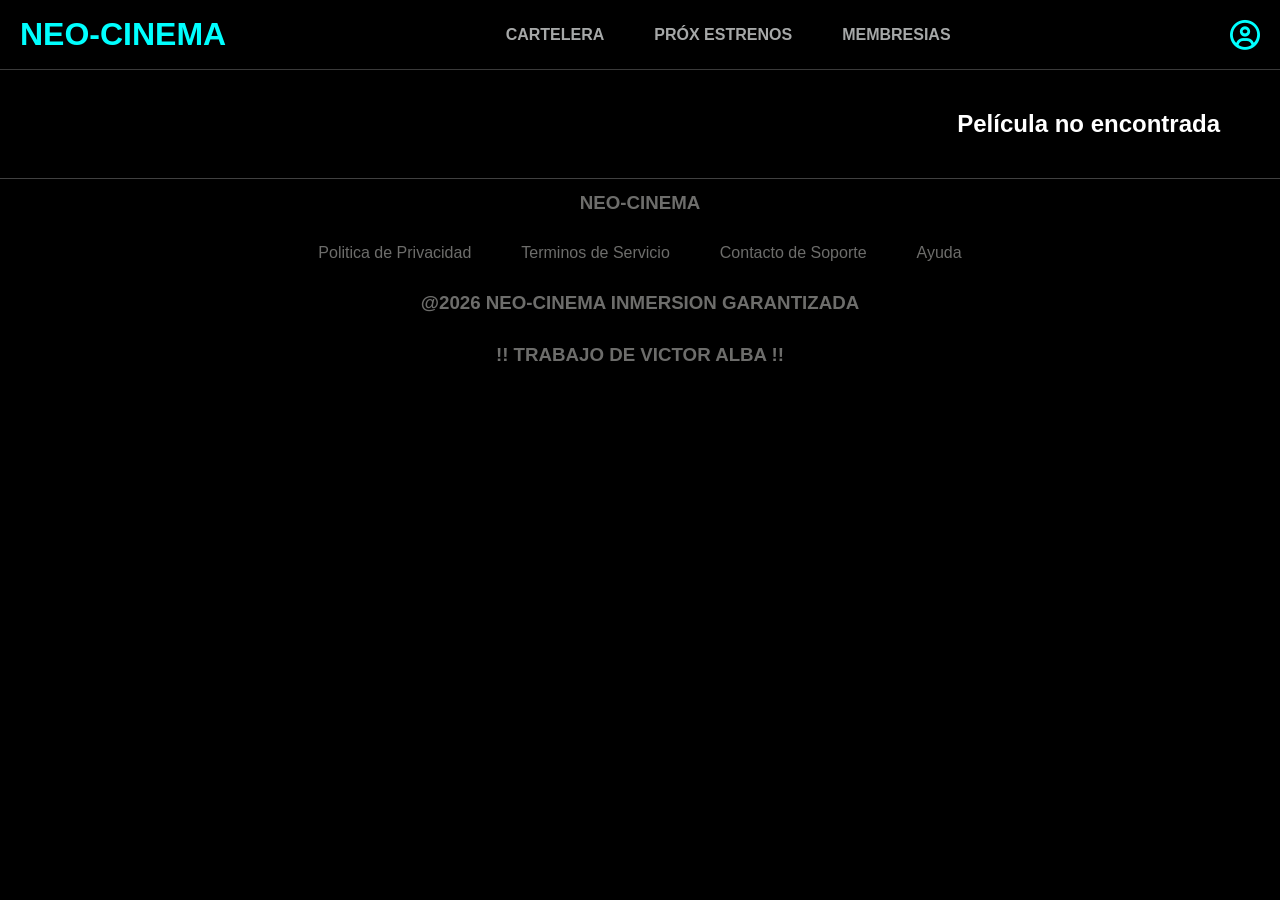
<file: pelinfo.html>
<!DOCTYPE html>
<html lang="es">
<head>
    <meta charset="UTF-8">
    <link rel="stylesheet" href="https://cdnjs.cloudflare.com/ajax/libs/font-awesome/6.5.1/css/all.min.css">
    <meta name="viewport" content="width=device-width, initial-scale=1.0">
    <title>NEO-PELICULA</title>
    <link rel="stylesheet" href="css/estilo.css">
    <link rel="stylesheet" href="css/pelinfo.css">
    <link rel="icon" type="image/jpeg" href="https://preview.redd.it/tem-uma-pergunta-na-sua-opini%C3%A3o-qual-filmes-s%C3%A9ries-%C3%A9-v0-cy5sc6019b6f1.jpeg?width=640&crop=smart&auto=webp&s=67c2eb0a711691a3116441d6166bc57927ccef21">
 </head>

 <body>
    <header class="encabezado">
        <a href="index.html"><h1>NEO-CINEMA</h1></a>
        <ul class="lista-nav">
            <li><a href="index.html#peliculas">CARTELERA</a></li>
            <li><a href="index.html#estrenos">PRÓX ESTRENOS</a></li>
            <li><a href="membresias.html">MEMBRESIAS</a></li>
        </ul>
        <a href="https://github.com/Web-101/proyecto-final-VHAL06/tree/main"><i class="fa-regular fa-circle-user" style="font-size: 30px;"></i></a>
    </header>

    <main class="detalles-peliculas">
        
        <div class="contenido-principal">
            <section class="titulo-detalles">
            <div class="etiquetas"></div>
            <h1></h1>
            <div class="datos-pelicula"></div>
            </section>

            <section class="sinopsis">
                <h2>Sinopsis</h2>
                <p></p>
            </section>

            <section class="horarios">
              
            </section>

            <section class="reparto">
                <h3>Reparto Principal</h3>
                <div class="actores">

                </div>
            </section>
        </div>
        
        <aside class="info-lateral">
            <div class="caja-portada">
                <img src="" alt="poster pelicula">
            
            </div>
            <button class="trailer-btn"><i class="fa-regular fa-circle-play"></i> Ver Trailer</button>
            
            <div class="especificaciones">
                <h3><i class="fa-solid fa-microchip"></i> Especificaciones</h3>
                <div class="fila">
                    <p class="sub-titulos">Formato</p>
                    <p class="sub-texto">IMAX Digital, RealD 3D</p>
                </div>
                <div class="fila">
                    <p class="sub-titulos">Sonido</p>
                    <p class="sub-texto">Dolby Atmos, DTS:X</p>
                </div>
                <div class="fila">
                    <p class="sub-titulos">Ratio</p>
                    <p class="sub-texto">2.39:1 / 1.90:1 (IMAX)</p>
                </div>
            </div>
        </aside>
    </main>

    <footer class="extras">
        <h3>NEO-CINEMA</h3>
        <div class="extras-enlaces">
            <p>Politica de Privacidad</p>
            <p>Terminos de Servicio</p>
            <p>Contacto de Soporte</p>
            <p>Ayuda</p>
        </div>
        <h3>@2026 NEO-CINEMA INMERSION GARANTIZADA</h3>
        <h3>!! TRABAJO DE VICTOR ALBA !!</h3>
    </footer>

    <script src="js/pelinfo.js"></script>

</body>
</html>
</file>
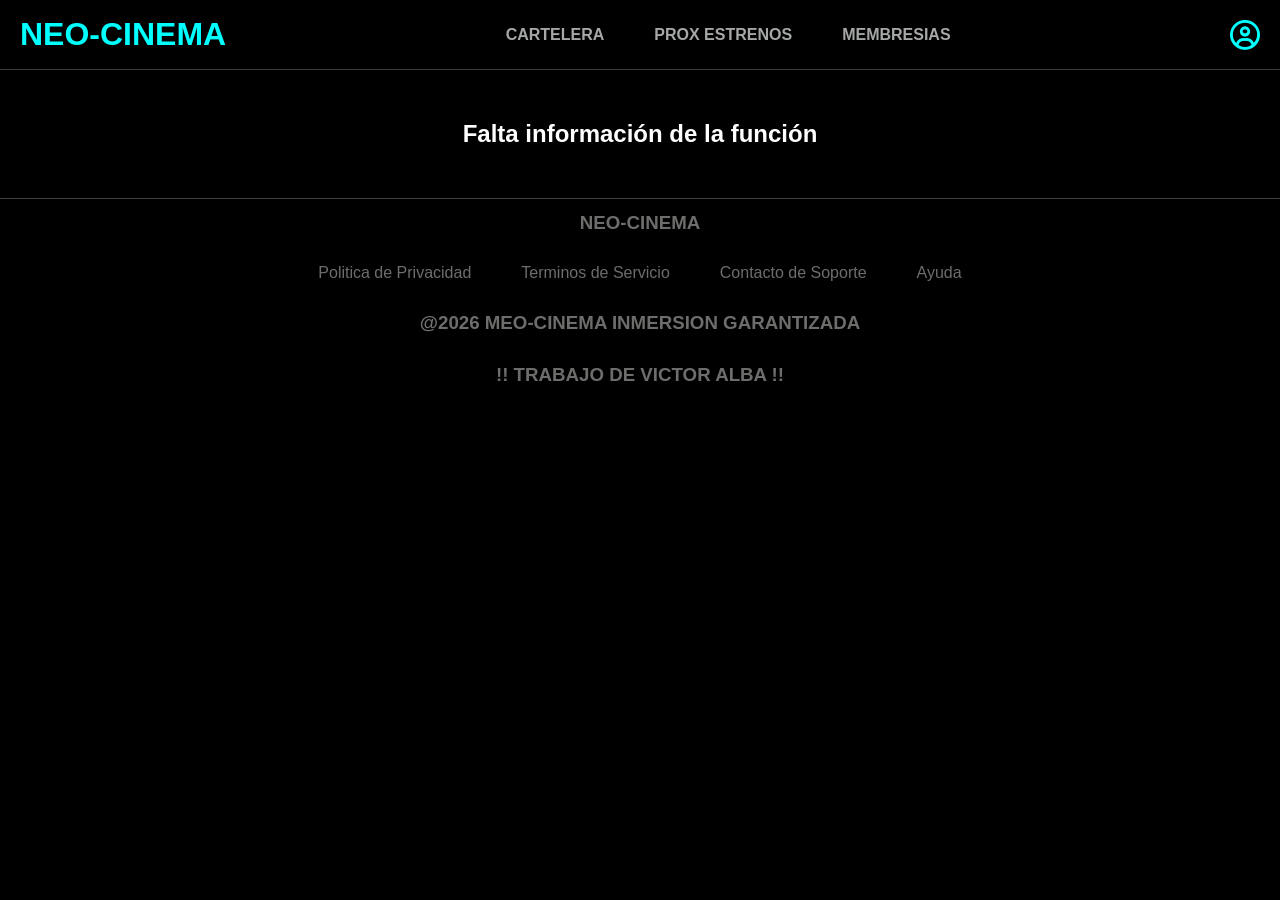
<file: sala.html>
<!DOCTYPE html>
<html lang="es">
<head>
    <meta charset="UTF-8">
    <link rel="stylesheet" href="https://cdnjs.cloudflare.com/ajax/libs/font-awesome/6.5.1/css/all.min.css">
    <meta name="viewport" content="width=device-width, initial-scale=1.0">
    <title>NEO-SALA</title>
    <link rel="stylesheet" href="css/estilo.css">
    <link rel="stylesheet" href="css/sala.css">
    <link rel="icon" type="image/jpeg" href="https://preview.redd.it/tem-uma-pergunta-na-sua-opini%C3%A3o-qual-filmes-s%C3%A9ries-%C3%A9-v0-cy5sc6019b6f1.jpeg?width=640&crop=smart&auto=webp&s=67c2eb0a711691a3116441d6166bc57927ccef21">
</head>
<body>
    <header class="encabezado">
        <a href="index.html"><h1>NEO-CINEMA</h1></a>
        <ul class="lista-nav">
            <li><a href="index.html#peliculas">CARTELERA</a></li>
            <li><a href="index.html#estrenos">PROX ESTRENOS</a></li>
            <li><a href="membresias.html">MEMBRESIAS</a></li>
        </ul>
        <a href="https://github.com/Web-101/proyecto-final-VHAL06/tree/main"><i class="fa-regular fa-circle-user" style="font-size: 30px;"></i></a>
    </header>

<main class="sala-compra">
    <div class="contenido-izq">
        <section class="detalle-sala">
            <h1></h1>
            <div class="sala-detalle"></div>
        </section>

    <section class="sala-butacas">
    <div class="pantalla">PANTALLA</div>
    
    <div class="caja-butacas">

        <div class="fila">
            <div class="butaca guia"></div>
            <div class="butaca guia">1</div>
            <div class="butaca guia">2</div>
            <div class="butaca guia">3</div>
            <div class="butaca guia">4</div>
            <div class="butaca guia">5</div>
            <div class="butaca guia">6</div>
            <div class="butaca guia">7</div>
            <div class="butaca guia">8</div>
        </div>
        <div class="fila" data-fila="A">
            <div class="butaca guia">A</div>
            <div class="butaca disponible" data-asiento="A1"></div>
            <div class="butaca disponible" data-asiento="A2"></div>
            <div class="butaca ocupada" data-asiento="A3"></div>
            <div class="butaca disponible" data-asiento="A4"></div>
            <div class="butaca disponible" data-asiento="A5"></div>
            <div class="butaca disponible" data-asiento="A6"></div>
            <div class="butaca ocupada" data-asiento="A7"></div>
            <div class="butaca disponible" data-asiento="A8"></div>
        </div>
        
        <div class="fila" data-fila="B">
            <div class="butaca guia">B</div>
            <div class="butaca disponible" data-asiento="B1"></div>
            <div class="butaca disponible" data-asiento="B2"></div>
            <div class="butaca ocupada" data-asiento="B3"></div>
            <div class="butaca disponible" data-asiento="B4"></div>
            <div class="butaca disponible" data-asiento="B5"></div>
            <div class="butaca disponible" data-asiento="B6"></div>
            <div class="butaca ocupada" data-asiento="B7"></div>
            <div class="butaca disponible" data-asiento="B8"></div>
        </div>

        <div class="fila" data-fila="C">
            <div class="butaca guia">C</div>
            <div class="butaca disponible" data-asiento="C1"></div>
            <div class="butaca disponible" data-asiento="C2"></div>
            <div class="butaca ocupada" data-asiento="C3"></div>
            <div class="butaca disponible" data-asiento="C4"></div>
            <div class="butaca disponible" data-asiento="C5"></div>
            <div class="butaca disponible" data-asiento="C6"></div>
            <div class="butaca ocupada" data-asiento="C7"></div>
            <div class="butaca disponible" data-asiento="C8"></div>
        </div>

        <div class="fila" data-fila="D">
            <div class="butaca guia">D</div>
            <div class="butaca disponible" data-asiento="D1"></div>
            <div class="butaca disponible" data-asiento="D2"></div>
            <div class="butaca ocupada" data-asiento="D3"></div>
            <div class="butaca disponible" data-asiento="D4"></div>
            <div class="butaca disponible" data-asiento="D5"></div>
            <div class="butaca disponible" data-asiento="D6"></div>
            <div class="butaca ocupada" data-asiento="D7"></div>
            <div class="butaca disponible" data-asiento="D8"></div>
        </div>

        <div class="opciones-butacas">
            <div class="butaca disponible"></div>
            <p>Disponibles</p>
            <div class="butaca seleccionado"></div>
            <p>Seleccionadas</p>
            <div class="butaca ocupada"></div>
            <p>Ocupadas</p>
        </div>

    </div>
    </section>
    </div>

    <aside class="caja-compra">

        <div class="contenedor-caja">
            <div class="detalle-compra">
                <span><h2>RESUMEN DE COMPRA</h2></span>
                <p class="titulo">Asientos:</p>
                <p class="dato" id="cantidad-asientos">x0</p>
                <p class="titulo">Detalle de asiento(s):</p>
                <div id="detalle-asientos">
                    <p class="dato">Ninguno seleccionado</p>
                </div>
                <div class="precio-compra">
                <h2>TOTAL</h2>
                <p id="total-pagar">0 bs.</p>
                </div>
                <button id="btn-continuar">CONTINUAR EL PAGO <i class="fa-solid fa-circle-right"></i></button>
            </div>
        </div>
    </aside>
</main>

    <div class="modal" id="modal-pago">
        <div class="modal-contenido">
            <h2>Finalizar Compra</h2>
            <input type="text" id="nombre" placeholder="Nombre Completo" required>
            <input type="email" id="correo" placeholder="Correo Electrónico" required>
            <input type="tel" id="telefono" placeholder="Teléfono (opcional)">
            <button id="btn-comprar">FINALIZAR COMPRA</button>
            <button id="btn-cerrar">Cancelar</button>
        </div>
    </div>

    <div class="modal" id="modal-confirmacion">
        <div class="modal-contenido">
            <H2 id="mensaje-gracias"></H2>
            <DIV id="ticket-virtual"></DIV>
            <button id="btn-cerrar-confirmacion">Cerrar</button>
        </div>
    </div>

    <footer class="extras">
        <h3>NEO-CINEMA</h3>
        <div class="extras-enlaces">
        <p>Politica de Privacidad</p>
        <p>Terminos de Servicio</p>
        <p>Contacto de Soporte</p>
        <p>Ayuda</p>
        </div>
        <h3>@2026 MEO-CINEMA INMERSION GARANTIZADA</h3>
        <h3> !! TRABAJO DE VICTOR ALBA !!</h3>
    </footer>

    <script src="js/sala.js"></script>
    
</body>
</html>
</file>
<file: css/estilo.css>
*  {
    margin: 0;
    padding: 0;
    box-sizing: border-box;
    font-family:'Segoe UI', Tahoma, Geneva, Verdana, sans-serif;
}

.encabezado {
    background-color: black;
    display: flex;
    color: rgb(22, 255, 251);
    justify-content: space-between;
    align-items: center;
    width: 100%;
    height:70px;
    padding: 0 20px;
    font-weight: 700;
    border-bottom: solid 1px rgba(99, 99, 99, 0.585);
}
.encabezado  a {
    font-style: none;
    color: aqua;
    text-decoration: none;
}
.lista-nav {
    color: rgb(140, 135, 135);
    list-style: none;
    display: flex;
    gap: 50px;
}
.lista-nav a {
    color: rgb(166, 168, 168);
    text-decoration: none;
}
.lista-nav a:hover{
    text-decoration: underline 2px;
    color: rgb(28, 202, 218);
    text-underline-offset: 8px; 
}

body{
    background-color: black;
}
.contenido {
    padding: 50px 0;
    background-color: black;
    max-width:  1000px;
    margin: 0 auto;    
}

.estrenos {
    max-width: 1000px;
}
.portada-estreno {
    position: absolute;
    opacity: 0.8;
    width: 1000px;
    height: 500px;
    border: 1px solid gray;
    box-shadow: 0 0 20px rgba(255, 255, 255, 0.5)
}
.tarjeta-poster {
    color: white;
    position: relative;
    padding: 310px 20px 0px 20px;
    max-width: 990px;
    cursor:default;
}
.tarjeta-poster h2 {
    padding: 5px 0;
    font-size: 28px;
}
.tarjeta-poster p {
    padding: 5px 0 10px;
}
.botones {
    display: inline-block;
    text-decoration: none;
    background-color: rgb(255, 255, 255);
    border: 2px solid rgba(255, 255, 255, 0.574);
    color: rgb(0, 0, 0);
    padding: 8px 12px;
    gap: 6px;
    cursor: pointer;
    font-weight: 700;
    font-size: 14px;
}
.trailer {
    background-color: rgba(55, 50, 50, 0.365);
    color: rgb(255, 253, 253);
}

.generos  {
    text-decoration: none;
    font-weight: 500;
    border: 3px solid;
    padding: 1px 3px;
    cursor:default;
}
.estreno {
    border-color: rgb(255, 255, 255);
    color: rgb(255, 255, 255);
    background-color: rgba(165, 121, 121, 0.304);
    box-shadow: 0 0 30px rgba(255, 255, 255, 0.5)
}
.cficcion {
    border-color: #d500ff;
    color: #d500ff;
    background-color: rgba(213, 0, 255, 0.3);
    box-shadow: 0 0 30px rgba(213, 0, 255, 0.5);
}
.aventura {
    border-color: #00ff41;
    color: #00ff41;
    background-color: rgba(0, 255, 65, 0.3);
    box-shadow: 0 0 30px rgba(0, 255, 65, 0.5);
}
.terror {
    border-color: #ff0000;
    color: #ff0000;
    background-color: rgba(255, 0, 0, 0.3);
    box-shadow: 0 0 35px rgba(255, 0, 0, 0.6);
}
.accion {
    border-color: #ff6d00;
    color: #ff6d00;
    background-color: rgba(255, 109, 0, 0.3);
    box-shadow: 0 0 30px rgba(255, 109, 0, 0.5);
}
.comedia {
    border-color: #aeea00;
    color: #aeea00;
    background-color: rgba(174, 234, 0, 0.3);
    box-shadow: 0 0 30px rgba(174, 234, 0, 0.5);
}
.infantil {
    border-color: #ff0080;
    color: #ff0080;
    background-color: rgba(255, 0, 128, 0.3);
    box-shadow: 0 0 30px rgba(255, 0, 128, 0.5);
}
.fantasia {
    border-color: #fff200;
    color: #fff200;
    background-color: rgba(255, 242, 0, 0.3);
    box-shadow: 0 0 35px rgba(255, 242, 0, 0.5);
}
.suspenso {
    border-color: #0066ff;
    color: #0066ff;
    background-color: rgba(0, 102, 255, 0.3);
    box-shadow: 0 0 30px rgba(0, 102, 255, 0.5);
}
.romance {
    border-color: #ff0066;
    color: #ff0066;
    background-color: rgba(255, 0, 102, 0.3);
    box-shadow: 0 0 30px rgba(255, 0, 102, 0.5);
}
.clasificacion {
    border-color: #6f6f6f;
    color: #ffffff;
    background-color: rgba(96, 96, 96, 0.3);
    box-shadow: 0 0 30px rgba(123, 123, 123, 0.5);
}

.titulo-cartelera {
    display: flex;
    color: rgb(124, 124, 124);
    padding: 50px 10px 20px 10px;
    justify-content: space-between;
    align-items: center;
    font-weight: 700;
    border-bottom: 1px solid gray;
}

.cartelera-peliculas {
    padding: 50px 0 50px 0;
    display: flex;
    flex-wrap: wrap;
    gap: 50px;
    justify-content: center;
}

.info-pelicula {
    position: absolute;
    bottom: 5px;
    left: 8px;
    right: 8px;
    line-height: 1.3;
    font-weight: 700;
    color: rgb(255, 255, 255);
    cursor: default;
    font-size: clamp(8px, 1.5vw, 13px);
    display: flex;
    flex-wrap: wrap;
    gap: 3px;
    align-items: center;
}
.info-pelicula h3 {
    font-size: clamp(10px, 2vw, 16px);
    margin: 2px 0;
    width: 100%;
}
.info-pelicula .generos {
    display: inline-block;
    margin-bottom: 3px;
}

.tarjeta-peliculas {
    flex: 1 1 200px;
    max-width: 280px;
    min-width: 140px;
    display: flex;
    flex-direction: column;
    position: relative;
}

.tarjeta-peliculas img {
    width: 100%;
    height: auto;
    aspect-ratio: 2/3;
    opacity: 0.7;
    display: block;
    border: 1px solid gray;
    box-shadow: 0 0 20px rgba(255, 255, 255, 0.5)
}
.tarjeta-peliculas img:hover {
    opacity: 0.4;
}

.boton-reservar {
    display: block;
    text-decoration: none;
    background: rgba(0, 0, 0, 0.461);
    border: 3px solid rgb(0, 0, 0);
    color: rgb(227, 220, 220);
    font-weight: 700;
    padding: 5px 8px;
    cursor: pointer;
    text-align: center;
    font-size: clamp(9px, 2vw, 14px);
    margin-top: 3px;
    box-sizing: border-box;
    width: 100%;
}


.extras {
    border-top: 1px solid rgba(128, 128, 128, 0.508);
    padding: 100px 0;
    display: flex;
    color: rgb(109, 109, 107);
    align-items: center;
    justify-content: center;
    flex-direction: column;
    gap: 30px;
    max-height: 100px;
}
.extras-enlaces {
    display: flex;
    gap:50px
}





@media (max-width: 768px) {

.encabezado {
    flex-direction: row;
    height: 50px;
    padding: 0 10px;
    gap: 5px;
}

.encabezado h1 {
    font-size: 16px;
}
    
.encabezado i {
    display: block;
    font-size: 20px !important;
}
    
.lista-nav {
    gap: 8px;
    font-size: 10px;
    
}

.contenido {
    padding: 20px 10px;
}

.portada-estreno {
    position: static;
    width: 100%;
    height: auto;
    opacity: 1;
}

.tarjeta-poster {
    padding: 15px 10px;
    max-width: 100%;
}
.tarjeta-poster h2 {
    font-size: 20px;
}

.descripcion-peliculas {
    font-size: 12px;
}

.botones {
    padding: 6px 10px;
    font-size: 12px;
}

.titulo-cartelera {
    padding: 30px 10px 15px 10px;
    gap: 5px;
}
.titulo-cartelera h2 {
    font-size: 18px;
}
.titulo-cartelera p {
    font-size: 12px;
}

.cartelera-peliculas {
    padding: 20px 5px;
    gap: 8px;
}

.tarjeta-peliculas {
    flex: 1 1 140px;
    max-width: 48%;
    min-width: 130px;
}

.extras {
    padding: 25px 10px;
    gap: 12px;
    max-height: none;
}
.extras-enlaces {
    gap: 12px;
    flex-wrap: wrap;
    justify-content: center;
    font-size: 10px;
}
.extras h3 {
    font-size: 11px;
     text-align: center;
}

}
</file>
<file: css/pelinfo.css>
.info-lateral {
    width: 400px;
    padding: 25px;
    color: wheat;
    display: flex;
    flex-direction: column;
    align-items: center;
    cursor: default;
}

.caja-portada {
    width: 350px;
    height: 450px;
    box-shadow: 0 0 10px 8px rgba(7, 255, 255, 0.776);
    border: 8px solid rgba(11, 12, 12, 0.586);
    border-radius: 8px;
}

.caja-portada img {
    width: 100%;
    height: 100%;
}

.trailer-btn {
    width: 350px;
    height: 60px;
    margin-top: 140px;
    font-weight: 500;
    font-size: 22px;
    border-radius: 5px;
    background-color: black;
    color: cyan;
    border-color: cyan;
    cursor: pointer;
}
.trailer-btn:hover {
    background-color: aqua;
    color: black;
}

.especificaciones {
    display: flex;
    flex-direction: column;
    padding: 15px 20px;
    background-color: rgba(29, 27, 27, 0.523);
    width: 350px;
    height: 200px;
    justify-content: center;
    margin-top: 40px;
    border-radius: 8px;
    gap: 10px;
}

.especificaciones h3 {
    color: cyan;
    font-size: 22px;
}

.fila {
    display: flex;
    justify-content: space-between;
    border-bottom: 1px solid gray;
    padding: 5px 0;
}

.fila .sub-titulos {
    color: rgb(200, 183, 178);
}

.fila .sub-texto {
    color: white;
}

.contenido-principal {
    flex: 1;
    min-width: 0;
}

.detalles-peliculas {
    max-width: 1200px;
    margin: 0 auto;
    padding: 40px 20px;
    display: flex;
    flex-direction: row-reverse;
    gap: 40px;
    align-items: flex-start;
    color: gray;
    cursor: default;
}

.etiquetas {
    display: flex;
    flex-wrap: wrap;
    align-items: flex-start;
    gap: 8px;
}


.titulo-detalles h1 {
    color: white;
    font-size: clamp(28px, 5vw, 50px);
    word-wrap: break-word;
}

.datos-pelicula {
    display: flex;
    flex-wrap: wrap;
    gap: 20px;
    padding: 20px 2px;
    border-bottom: 2px solid rgba(128, 128, 128, 0.382);
    font-size: clamp(12px, 2vw, 16px);
}
.datos-pelicula i {
    color: aqua;
}

.sinopsis {
    background-color: rgba(48, 43, 43, 0.368);
    margin-top: 30px;
    padding: 20px;
    border-radius: 8px;
}
.sinopsis h2 {
    color: white;
    font-size: clamp(22px, 3vw, 30px);
    padding-bottom: 10px;
}
.sinopsis p {
    font-size: clamp(14px, 2vw, 18px);
    color: rgba(23, 236, 255, 0.518);
}

.horarios {
    margin: 40px 0;
    display: flex;
    flex-wrap: wrap;
    gap: 20px;
}

.horarios h3 {
    color: white;
    font-size: clamp(20px, 3vw, 26px);
    width: 100%;
}
.horarios i {
    color: aqua;
}

.sucursal {
    margin: 20px 0;
    background-color: rgba(48, 43, 43, 0.368);
    display: flex;
    flex-direction: column;
    width: 350px;
    min-height: 200px;
    padding: 27px;
}
.sucursal h4 {
    color: rgb(128, 128, 128);
    font-size: clamp(16px, 2vw, 20px);
    margin-bottom: 15px;
}

.botones-horario {
    display: flex;
    flex-wrap: wrap;
    gap: 6px;
    width: 100%;
}

.boton-horario {
    display: flex;
    align-items: center;
    justify-content: center;
    text-decoration: none;
    width: 145px;
    height: 70px;
    background-color: rgba(48, 43, 43, 0.368);
    border: 2px solid rgb(67, 77, 77);
    color: white;
    font-size: 18px;
    font-weight: 700;
}

.boton-horario:hover {
    border-color: aqua;
    color: aqua;
}

.reparto {
    background-color: rgba(48, 43, 43, 0.368);
    margin-top: 30px;
    padding: 20px;
    border-radius: 8px;
}

.reparto h3 {
    color: white;
    font-size: 20px;
}

.actores {
    display: flex;
    flex-wrap: wrap;
    justify-content: flex-start;
    gap: 15px;
    width: 100%;
    height: auto;
    padding-top: 10px;
}

.perfil-actor {
    display: flex;
    flex-direction: column;
    align-items: center;
    width: 80px;
}

.perfil-actor img {
    width: 65px;
    height: 65px;
    border-radius: 8px;
    border: 2px solid gray;
}

.perfil-actor h4 {
    color: aqua;
    text-align: center;
    font-size: 11px;
    margin-top: 4px;
    word-wrap: break-word;
    max-width: 80px;
}



@media (max-width: 768px) {

.detalles-peliculas {
    flex-direction: column;
    padding: 20px 10px;
    gap: 20px;
}

.contenido-principal {
    width: 100%;
}

.info-lateral {
    order: -1;
    width: 100%;
    padding: 10px;
    flex-direction: column;
    align-items: center;
    gap: 15px;
}

.caja-portada {
    width: 200px;
    height: 280px;
    border-width: 6px;
}

.trailer-btn {
    width: 200px;
    height: 40px;
    margin-top: 0;
    font-size: 14px;
}

.especificaciones h3 {
    font-size: 18px;
}

.etiquetas {
    gap: 5px;
}

.generos {
    font-size: 10px;
    border-width: 2px;
}

.clasificacion {
    min-width: 28px;
    height: 19px;
    font-size: 11px;
}

.datos-pelicula {
    gap: 10px;
}

.sinopsis {
    padding: 15px;
}

.horarios {
    flex-direction: column;
    gap: 10px;
    justify-content: center;
}

.sucursal {
    width: 100%;
    min-height: auto;
    padding: 15px;
    margin: 10px 0;
    align-items: center;
    text-align: center;
}

.botones-horario {
    justify-content: center;
}

.boton-horario {
    width: 65px;
    height: 42px;
    font-size: 13px;
}

.actores {
    gap: 10px;
    justify-content: center;
}
    
.perfil-actor {
    width: 70px;
}

.perfil-actor img {
    width: 50px;
    height: 50px;
    }

.perfil-actor h4 {
    font-size: 10px;
    max-width: 70px;
}

}
</file>
<file: css/sala.css>
.sala-compra {
    color: white;
    padding: 50px;
    justify-content: center;
    display: flex;
}

.sala-compra h1 {
    font-size: clamp(22px, 4vw, 35px);
}

.detalle-sala {
    display: flex;
    flex-direction: column;
    justify-content: center;
    align-items: center;
}

.sala-detalle {
    color: gray;
    display: flex;
    flex-wrap: wrap;
    gap: 20px;
    padding: 20px;
    font-size: clamp(14px, 2vw, 20px);
    font-weight: 400;
    justify-content: center;
}

.pantalla {
    display: flex;
    position: relative;
    justify-content: center;
    align-items: center;
    width: 100%;
    max-width: 700px;
    height: 50px;
    color: gray;
    margin: 0 auto;
    margin-top: 40px;
}
.pantalla::before {
    content: '';
    position: absolute;
    top: 0;
    left: 0;
    width: 100%;
    height: 5px;
    background: linear-gradient(to right, transparent, aqua, aqua, transparent);
}

.contenido-izq {
    display: flex;
    flex-direction: column;
    flex: 1;
    min-width: 0;
}

.caja-butacas {
    margin: 0 auto;
    max-width: 700px;
    width: 100%;
}

.butaca {
    width: 35px;
    height: 35px;
    display: inline-block;
    border: 2px solid gray;
    border-radius: 3px;
    margin: 4px;
    text-align: center;
}

.fila .butaca:nth-child(4) {
    margin-left: 40px;
}
.fila .butaca:nth-child(7) {
    margin-right: 40px;
}

.fila {
    display: flex;
    justify-content: center;
    border-color: black;
}

.ocupada {
    border-color: red;
    background-color: rgba(255, 0, 0, 0.142);
    cursor: not-allowed;
}

.disponible {
    border-color: aqua;
    background-color: rgba(0, 255, 255, 0.087);
}

.seleccionado {
    border-color: rgb(206, 40, 206);
    background-color: rgba(206, 40, 206, 0.25);
}

.fila .disponible:hover {
    border-color: rgb(206, 40, 206);
    background-color: rgba(206, 40, 206, 0.107);
    cursor: pointer;
}

.guia {
    border-color: black;
    color: gray;
    cursor: default;
}

.opciones-butacas {
    color: gray;
    display: flex;
    justify-content: center;
    align-items: center;
    margin-top: 50px;
    gap: 6px;
    margin-bottom: 50px;
    flex-wrap: wrap;
}

.caja-compra {
    border-left: 1px solid rgba(128, 128, 128, 0.129);
    padding-left: 80px;
    display: flex;
    padding-right: 30px;
    align-items: center;
    justify-content: center;
}

.contenedor-caja {
    border: 3px solid rgba(91, 85, 85, 0.281);
    width: 400px;
    min-height: 410px;
}

.detalle-compra {
    display: flex;
    flex-direction: column;
    padding: 30px;
    color: gray;
    line-height: 2;
    max-height: 100%;
    max-width: 100%;
}

span h2 {
    border-bottom: 1px solid gray;
    padding-bottom: 15px;
    width: 100%;
    margin-bottom: 15px;
}

.titulo {
    color: white;
    font-weight: 700;
    font-size: clamp(14px, 2vw, 18px);
}

.dato {
    font-weight: 700;
}

.precio-compra {
    display: flex;
    width: 100%;
    justify-content: space-between;
    align-items: center;
}

.precio-compra h2 {
    color: white;
}

.precio-compra p {
    color: aqua;
    font-weight: 700;
}

#btn-continuar {
    max-width: 100%;
    height: 50px;
    background-color: rgba(244, 6, 220, 0.157);
    color: rgb(255, 255, 255);
    border-color: rgb(244, 6, 220);
    margin: 5px 0;
    gap: 15px;
    align-items: center;
    font-size: 14px;
    cursor: pointer;
}

#btn-continuar:hover {
    background-color: rgba(244, 6, 220, 0.3);
}

.modal {
    display: none;
    position: fixed;
    top: 0;
    left: 0;
    width: 100%;
    height: 100%;
    background: rgba(0, 0, 0, 0.85);
    z-index: 1000;
    justify-content: center;
    align-items: center;
}

.modal.activo {
    display: flex;
}

.modal-contenido {
    background: #12121f;
    padding: 30px;
    border-radius: 10px;
    width: 90%;
    max-width: 400px;
    display: flex;
    flex-direction: column;
    gap: 15px;
    border: 1px solid rgba(128, 128, 128, 0.3);
    max-height: 80vh;
    overflow-y: auto;
}

.modal-contenido h2 {
    color: white;
    text-align: center;
    margin-bottom: 10px;
}

.modal-contenido input {
    height: 40px;
    padding: 0 10px;
    background: #1a1a2e;
    border: 1px solid gray;
    color: white;
    border-radius: 5px;
    font-size: 14px;
}

.modal-contenido button {
    height: 45px;
    border: none;
    border-radius: 5px;
    font-size: 14px;
    cursor: pointer;
}

#btn-comprar {
    background-color: rgba(0, 255, 255, 0.2);
    color: aqua;
    border: 1px solid aqua;
}

#btn-comprar:hover {
    background-color: rgba(0, 255, 255, 0.3);
}

#btn-cerrar, #btn-cerrar-confirmacion {
    background-color: transparent;
    color: gray;
    border: 1px solid gray;
}

#ticket-virtual {
    color: white;
    background: rgba(48, 43, 43, 0.5);
    padding: 15px;
    border-radius: 8px;
    line-height: 1.8;
}




@media (max-width: 768px) {

.sala-compra {
    flex-direction: column;
    padding: 20px 10px;
    gap: 20px;
}

.contenido-izq {
    width: 100%;
}

.sala-detalle {
    Gap: 10px;
    padding: 10px;
}

.pantalla {
    max-width: 100%;
    font-size: 12px;
}

.caja-butacas {
    max-width: 100%;
    overflow-x: auto;
}

.butaca {
    width: 22px;
    height: 22px;
    border-width: 1px;
    margin: 2px;
    font-size: 8px;
}

.fila .butaca:nth-child(4) {
    margin-left: 20px;
    
}

.fila .butaca:nth-child(7) {
    margin-right: 20px;
}

.opciones-butacas {
    margin-top: 30px;
    margin-bottom: 30px;
    font-size: 11px;
     gap: 4px;
}

.opciones-butacas .butaca {
    width: 16px;
    height: 16px;
    margin: 0;
}

.caja-compra {
    border-left: none;
    border-top: 1px solid rgba(128, 128, 128, 0.129);
    padding: 20px 10px 0 10px;
    width: 100%;
}

.contenedor-caja {
    width: 100%;
    min-height: auto;
}

.detalle-compra {
    padding: 20px;
    line-height: 1.6;
}
span h2 {
    font-size: 16px;
    padding-bottom: 10px;
    margin-bottom: 10px;
}

#btn-continuar {
    font-size: 12px;
    height: 42px;
}

}
</file>
